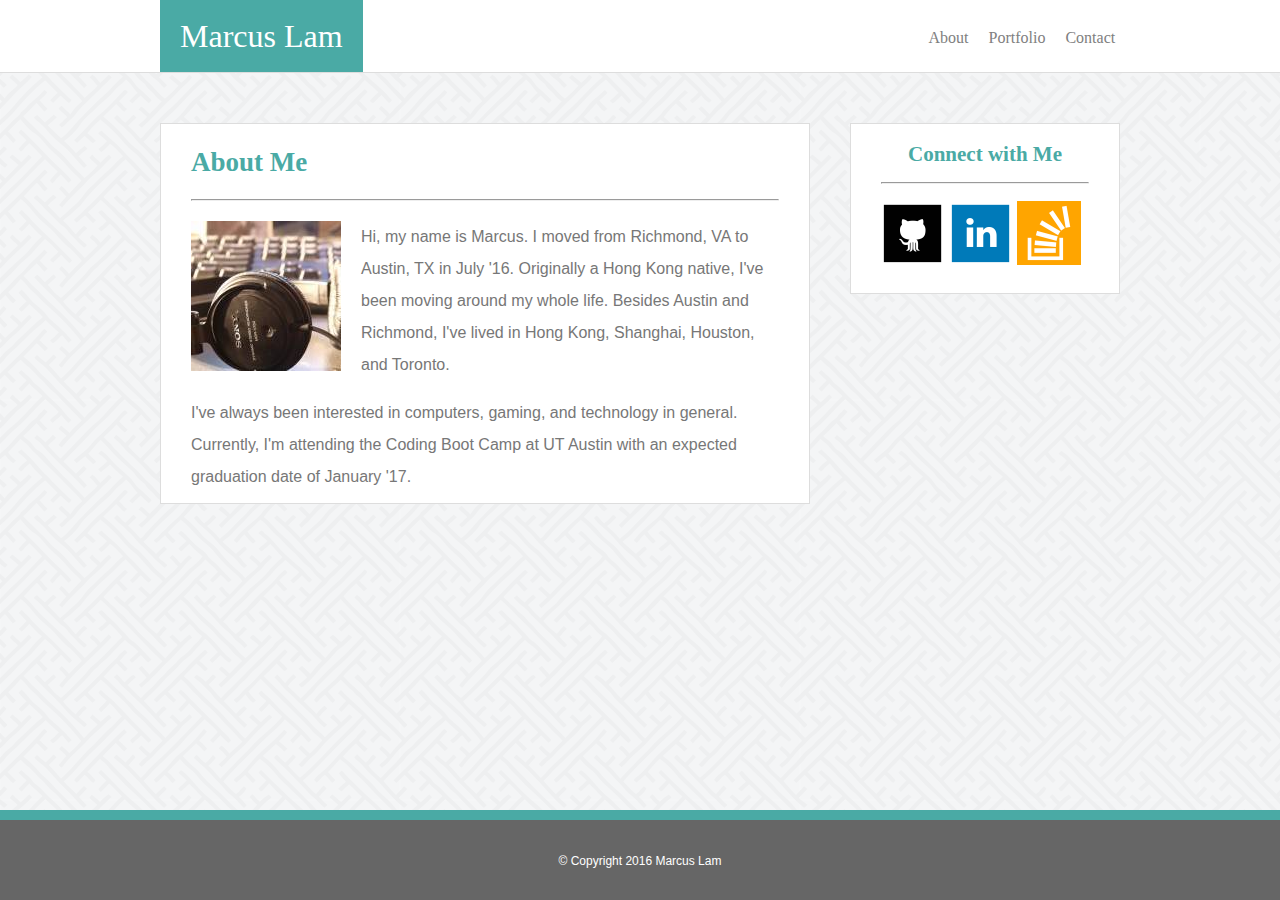
<file: index.html>
<!DOCTYPE html>
<html>

<head>
	<meta charset="utf-8"/>
	<title>About</title>
	<link rel="stylesheet" type="text/css" href="assets/css/reset.css">
	<link rel="stylesheet" type="text/css" href="assets/css/style.css">
</head>

<body>
	<header>
	<div id="wrapper">
		<h1 id="my-name">Marcus Lam</h1>
		<nav id="nav-bar">
			<ul>
				<li><a href="index.html" id="nav-about">About</a></li>
				<li><a href="portfolio.html" id="nav-portfolio">Portfolio</a></li>
				<li><a href="contact.html" id="nav-contact">Contact</a></li>
			</ul>
		</nav>
	</div>
	</header>

	<div id="content-area">
	<main>
		<section id="main-section">
			<h2 class="teal-headings" id="me-heading">About Me</h2>
			<hr id="main-hr">
			<img src="assets/images/bio-image-ph.jpg" alt="Profile Placeholder" id="bio-image">
			<p class="main-text">Hi, my name is Marcus. I moved from Richmond, VA to Austin, TX in July '16. Originally a Hong Kong native, I've been moving around my whole life. Besides Austin and Richmond, I've lived in Hong Kong, Shanghai, Houston, and Toronto.</p>
			<br>
			<p class="main-text">I've always been interested in computers, gaming, and technology in general. Currently, I'm attending the Coding Boot Camp at UT Austin with an expected graduation date of January '17.</p>
		</section>
	</main>
		<section id="connect-section">
			<h3 class="teal-headings" id="connect-heading">Connect with Me</h3>
			<hr id="connect-hr">
			<a href="https://github.com/marcus-lam"><img src="assets/images/github-square.png" alt="GitHub Logo" class="icons"></a>
			<a href=""><img src="assets/images/linkedin-square.png" alt="LinkedIn Logo" class="icons"></a>
			<a href=""><img src="assets/images/stackoverflow-square.png" alt="Stack Overflow Logo" class="icons" height="64px" width="64px"></a>
		</section>
	</div>

	<div id="footer">
		<p id="footer-p">&copy Copyright 2016 Marcus Lam</p>
	</div>
</body>

</html>
</file>
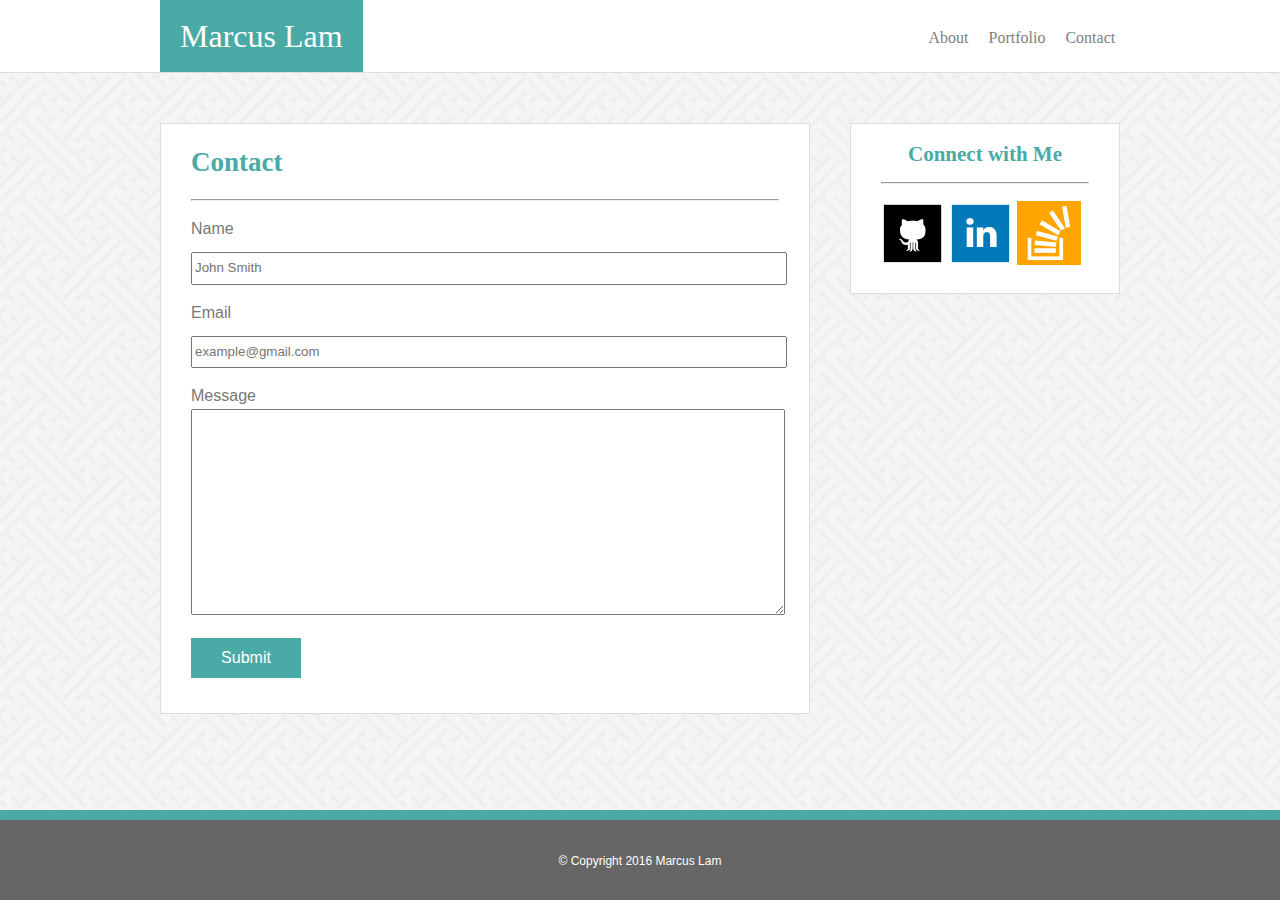
<file: contact.html>
<!DOCTYPE html>
<html>

<head>
	<meta charset="utf-8"/>
	<title>Contact</title>
	<link rel="stylesheet" type="text/css" href="assets/css/reset.css">
	<link rel="stylesheet" type="text/css" href="assets/css/style.css">
</head>

<body>
	<header>
	<div id="wrapper">
		<h1 id="my-name">Marcus Lam</h1>
		<nav id="nav-bar">
			<ul>
				<li><a href="index.html" id="nav-about">About</a></li>
				<li><a href="portfolio.html" id="nav-portfolio">Portfolio</a></li>
				<li><a href="contact.html" id="nav-contact">Contact</a></li>
			</ul>
		</nav>
	</div>
	</header>

	<div id="content-area">
	<main>
		<section id="main-section">
			<h2 class="teal-headings" id="contact-heading">Contact</h2>
			<hr id="main-hr">
			<form>
		      	<label for="name">Name</label>
		      		<input type="text" id="name" name="user_name" placeholder="John Smith">
		      	<label for="email">Email</label>
		      		<input type="email" id="email" name="user_email" placeholder="example@gmail.com">
		      	<label for="message">Message</label>
		      		<textarea name="user_message"></textarea>
		      		<button type="submit">Submit</button>
    		</form>
		</section>
	</main>
		<section id="connect-section">
			<h3 class="teal-headings" id="connect-heading">Connect with Me</h3>
			<hr id="connect-hr">
			<a href="https://github.com/marcus-lam"><img src="assets/images/github-square.png" alt="GitHub Logo" class="icons"></a>
			<a href=""><img src="assets/images/linkedin-square.png" alt="LinkedIn Logo" class="icons"></a>
			<a href=""><img src="assets/images/stackoverflow-square.png" alt="Stack Overflow Logo" class="icons" height="64px" width="64px"></a>
		</section>
	</div>

	<div id="footer">
		<p id="footer-p">&copy Copyright 2016 Marcus Lam</p>
	</div>
</body>

</html>
</file>
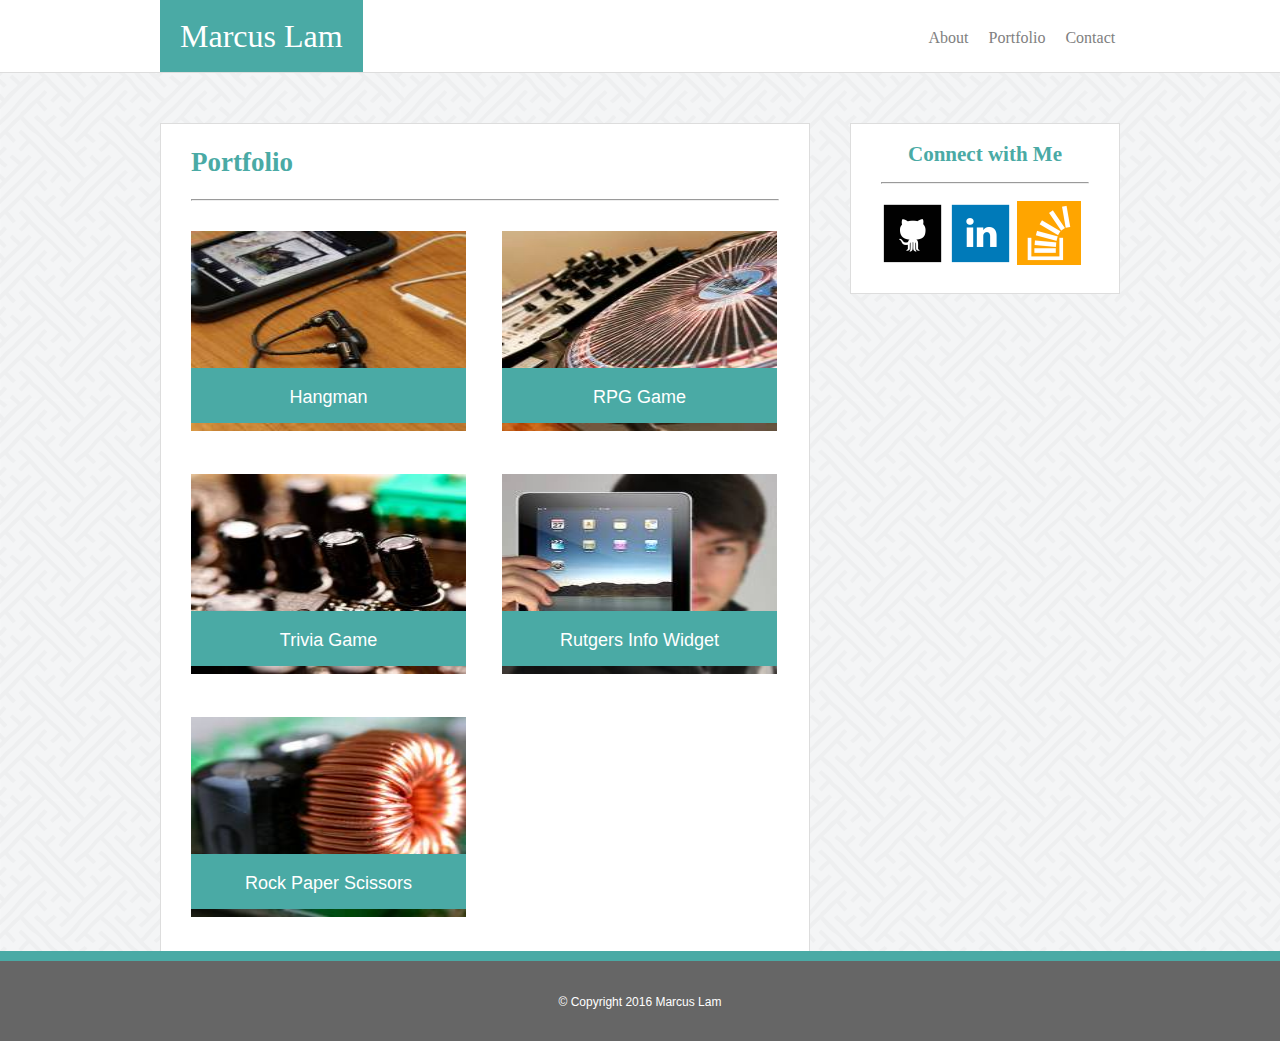
<file: portfolio.html>
<!DOCTYPE html>
<html>

<head>
	<meta charset="utf-8"/>
	<title>Portfolio</title>
	<link rel="stylesheet" type="text/css" href="assets/css/reset.css">
	<link rel="stylesheet" type="text/css" href="assets/css/style.css">
</head>

<body>
	<header>
	<div id="wrapper">
		<h1 id="my-name">Marcus Lam</h1>
		<nav id="nav-bar">
			<ul>
				<li><a href="index.html" id="nav-about">About</a></li>
				<li><a href="portfolio.html" id="nav-portfolio">Portfolio</a></li>
				<li><a href="contact.html" id="nav-contact">Contact</a></li>
			</ul>
		</nav>
	</div>
	</header>

	<div id="content-area">
	<main>
		<section id="main-section">
			<h2 class="teal-headings" id="portfolio-heading">Portfolio</h2>
			<hr id="main-hr">
			<div class="imgholder img-left img-row1"><a href="#"><img src="assets/images/port-ph1.jpg" alt="Hangman" class="port-img"><p class="project-name">Hangman</p></a></div>
			<div class="imgholder img-right img-row1"><a href="#"><img src="assets/images/port-ph2.jpg" alt="RPG Game" class="port-img"><p class="project-name">RPG Game</p></a></div>
			<div class="imgholder img-left img-row2"><a href="#"><img src="assets/images/port-ph3.jpg" alt="Trivia Game" class="port-img"><p class="project-name">Trivia Game</p></a></div>
			<div class="imgholder img-right img-row2"><a href="#"><img src="assets/images/port-ph4.jpg" alt="Rutgers Info Widget" class="port-img"><p class="project-name">Rutgers Info Widget</p></a></div>
			<div class="imgholder img-left img-row3"><a href="#"><img src="assets/images/port-ph5.jpg" alt="Rock Paper Scissors" class="port-img"><p class="project-name">Rock Paper Scissors</p></a></div>
		</section>
	</main>
		<section id="connect-section">
			<h3 class="teal-headings" id="connect-heading">Connect with Me</h3>
			<hr id="connect-hr">
			<a href="https://github.com/marcus-lam"><img src="assets/images/github-square.png" alt="GitHub Logo" class="icons"></a>
			<a href=""><img src="assets/images/linkedin-square.png" alt="LinkedIn Logo" class="icons"></a>
			<a href=""><img src="assets/images/stackoverflow-square.png" alt="Stack Overflow Logo" class="icons" height="64px" width="64px"></a>
		</section>
	</div>

	<div id="footer">
		<p id="footer-p">&copy Copyright 2016 Marcus Lam</p>
	</div>
</body>

</html>
</file>
<file: assets/css/style.css>
html {
    position: relative;
    min-height: 100%;
}

body {
	margin: 0 0 80px;
	box-sizing: border-box;
	background: url('../images/sayagata-400px.png');
}

header {
	background: white;
	width: 100%;
	height: 72px;
	border-bottom: 1px solid #dddddd;
}

#wrapper {
	width: 960px;
	margin: auto;
}

#my-name {
	float: left;
	margin-left: 0%;
	font-family: 'Georgia', Times, Times New Roman, serif;
	font-size: 32px;
	color: white;
	background: #4aaaa5;
	display: inline-block;
	padding: 20px;
}

#nav-bar {
	float: right;
	margin-right: .5%;
	padding-top: 30px;
}

#nav-bar ul li {
	float: left;
}

#nav-bar ul li a {
	color: gray;
	text-decoration: none;
}

#nav-about {
	padding-right: 20px;
}

#nav-portfolio {
	padding-right: 20px;
}

#content-area {
	clear: both;
	box-sizing: border-box;
	width: 960px;
	margin: auto;
	margin-bottom: 80px;
	padding-top: 50px;
	padding-bottom: 50px;
}

#main-section {
	float: left;
	clear: right;
	box-sizing: border-box;
	width: 650px;
	border: 1px solid #dddddd;
	background: white;
	padding: 10px 30px;
	margin-bottom: 50px;
}

#connect-section {
	float: right;
	box-sizing: border-box;
	width: 270px;
	border: 1px solid #dddddd;
	background: white;
	padding-left: 30px;
	padding-right: 30px;
	padding-bottom: 25px;
}

.teal-headings {
	color: #4aaaa5;
}

#me-heading {
	font-family: 'Georgia', Times, Times New Roman, serif;
	font-size: 27px;
	font-weight: bold;
	padding-top: 15px;
	padding-bottom: 15px;
}

#main-hr {
	margin-bottom: 20px;
}

#bio-image {
	float: left;
	margin-right: 20px;
	margin-bottom: 20px;
}

.main-text {
	font-family: 'Arial', 'Helvetica Neue', Helvetica, sans-serif;
	color: #777777;
	line-height: 200%;
}

#connect-heading {
	font-family: 'Georgia', Times, Times New Roman, serif;
	font-size: 21px;
	font-weight: bold;
	text-align: center;
	padding-top: 20px;
}

#connect-hr {
	margin-top: 17px;
	margin-bottom: 17px;
}

#footer {
	position: absolute;
	left: 0;
	bottom: 0;
	clear: both;
	height: 80px;
	width: 100%;
	background-color: #666666;
	border-top: 10px solid #4aaaa5;
}

#footer-p {
	color: white;
	font-size: 12px;
	font-family: 'Arial', 'Helvetica Neue', Helvetica, sans-serif;
	text-align: center;
	padding-top: 35px;
}

/* Contact Page */

#contact-heading {
	font-family: 'Georgia', Times, Times New Roman, serif;
	font-size: 27px;
	font-weight: bold;
	padding-top: 15px;
	padding-bottom: 15px;
}

label {
	color: #777777;
	font-family: 'Arial', 'Helvetica Neue', Helvetica, sans-serif;
}

#name {
	margin-top: 15px;
	margin-bottom: 20px;
}

#email {
	margin-top: 15px;
	margin-bottom: 20px;
}

input {
	width: 100%;
	line-height: 200%;
}

textarea {
	width: 100%;
	height: 200px;
	margin-top: 5px;
}

button {
	color: white;
	background: #4aaaa5;
	border: 0px;
	height: 40px;
	width: 110px;
	font-family: 'Arial', 'Helvetica Neue', Helvetica, sans-serif;
	font-size: 16px;
	margin-top: 20px;
	margin-bottom: 25px;
}

/* Portfolio Page */

#portfolio-heading {
	font-family: 'Georgia', Times, Times New Roman, serif;
	font-size: 27px;
	font-weight: bold;
	padding-top: 15px;
	padding-bottom: 15px;
}

.port-img {
	height: 200px;
	width: 275px;
}

.imgholder {
	position: relative;
	float: left;
	width: 275px;
}

.img-left {
	margin-left: 0px;
	margin-right: 18px;
}

.img-right {
	margin-left: 18px;
	margin-right: 0px;
}

.img-row1 {
	margin-top: 10px;
	margin-bottom: 40px;
}

.img-row2 {
	margin-bottom: 40px;
}

.img-row3 {
	margin-bottom: 60px;
}

.project-name {
	position: absolute;
	box-sizing: border-box;
	background: #4aaaa5;
	top: 137px;
	height: 55px;
	width: 100%;
	color: white;
	font-size: 18px;
	font-family: 'Arial', 'Helvetica Neue', Helvetica, sans-serif;
	text-align: center;
	padding-top: 20px;
}
</file>
